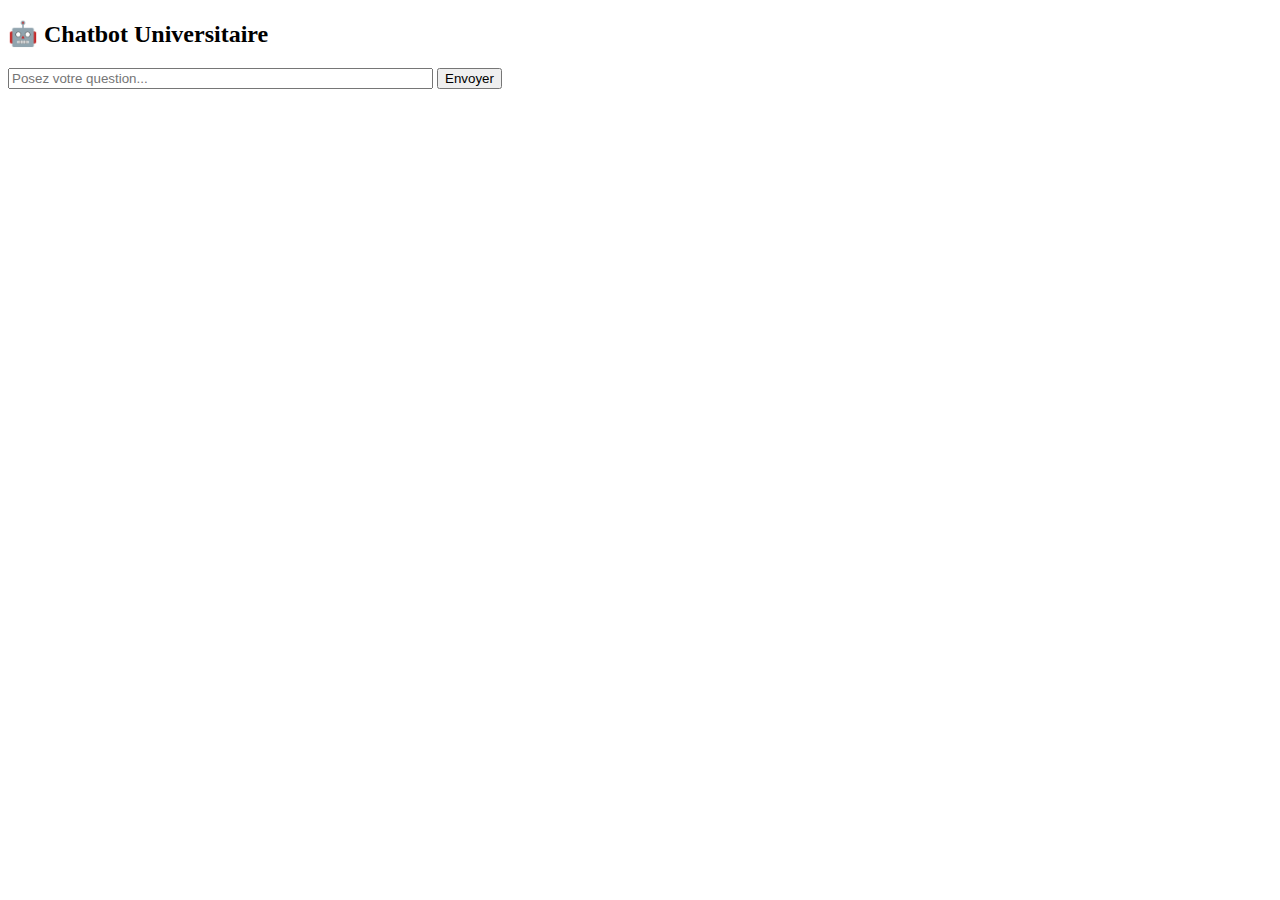
<file: machine learning+backend/index.html>
<!DOCTYPE html>
<html>
<head>
    <title>Chatbot Universitaire</title>
</head>
<body>

<h2>🤖 Chatbot Universitaire</h2>

<input type="text" id="question" placeholder="Posez votre question..." size="50">
<button onclick="sendQuestion()">Envoyer</button>

<p id="response"></p>

<script>
function sendQuestion() {
    let question = document.getElementById("question").value;

    fetch("http://127.0.0.1:5000/chat", {
        method: "POST",
        headers: {
            "Content-Type": "application/json"
        },
        body: JSON.stringify({ question: question })
    })
    .then(response => response.json())
    .then(data => {
        document.getElementById("response").innerHTML =
            "<b>Catégorie:</b> " + data.category +
            "<br><b>Réponse:</b> " + data.response;
    });
}
</script>

</body>
</html>
</file>
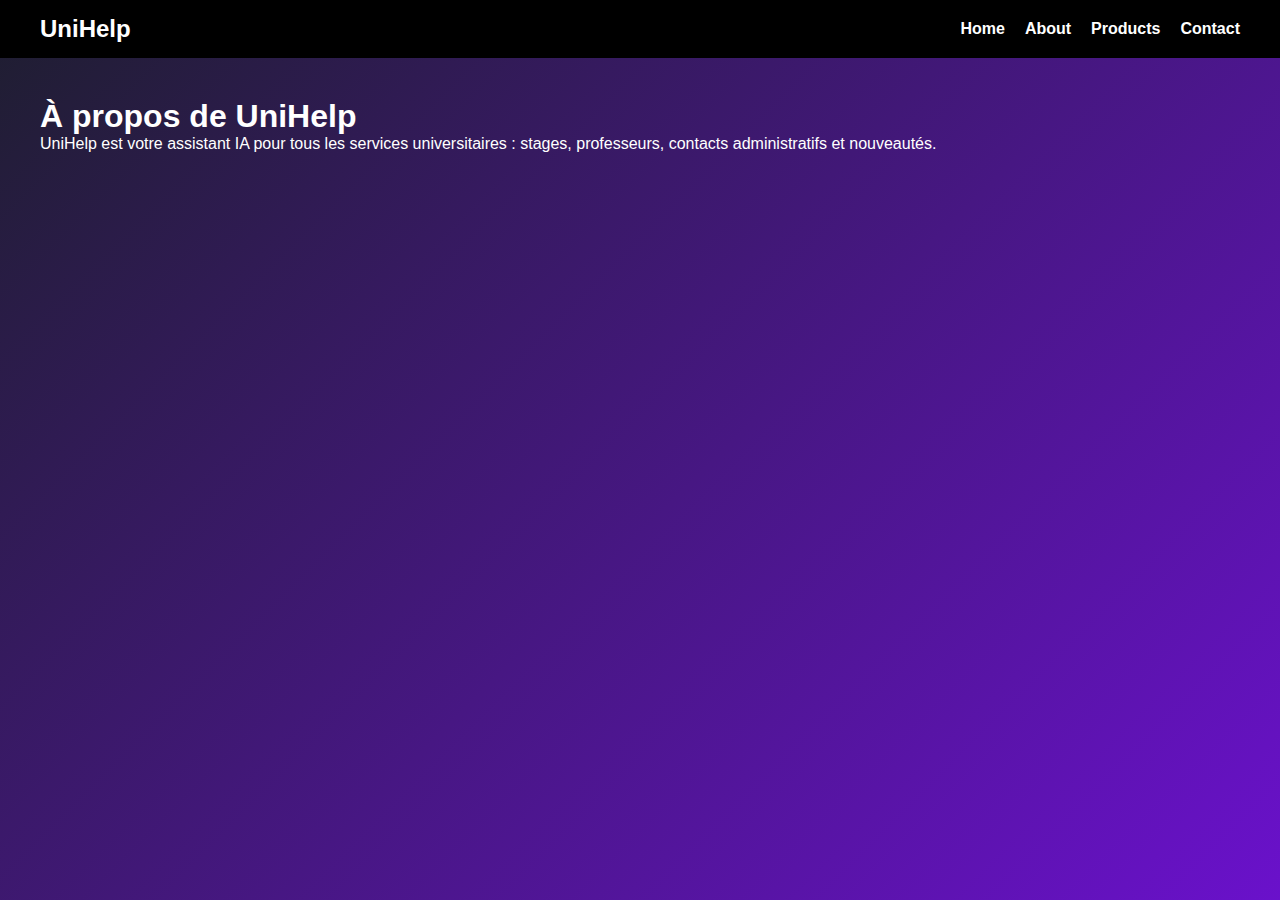
<file: interface graphique/about.html>
<!DOCTYPE html>
<html lang="fr">
<head>
<meta charset="UTF-8">
<meta name="viewport" content="width=device-width, initial-scale=1.0">
<title>About - UniHelp</title>
<link rel="stylesheet" href="style.css">
</head>
<body>
<nav>
  <h2>UniHelp</h2>
  <ul>
    <li><a href="home.html">Home</a></li>
    <li><a href="about.html">About</a></li>
    <li><a href="service.html">Products</a></li>
    <li><a href="contact.html">Contact</a></li>
  </ul>
</nav>

<section class="page">
  <h1>À propos de UniHelp</h1>
  <p>UniHelp est votre assistant IA pour tous les services universitaires : stages, professeurs, contacts administratifs et nouveautés.</p>

  <!-- Section questions -->
  <div id="qaSection">
    <h2>Posez votre question</h2>
    <input type="text" id="userQuestion" placeholder="Écrivez votre question ici...">
    <button id="sendBtn">Envoyer</button>
    <div id="response"></div>
  </div>
</section>

<script>
  // Action du bouton envoyer
  document.getElementById('sendBtn').addEventListener('click', function() {
    const question = document.getElementById('userQuestion').value.trim();
    if(question === '') {
      alert('Veuillez écrire une question avant d’envoyer.');
      return;
    }
    // Réponse formelle
    document.getElementById('response').innerText = "Merci, j’ai bien reçu votre question. Je vous répondrai dans 3 jours environ.";
    document.getElementById('userQuestion').value = '';
  });
</script>

</body>
</html>
</file>
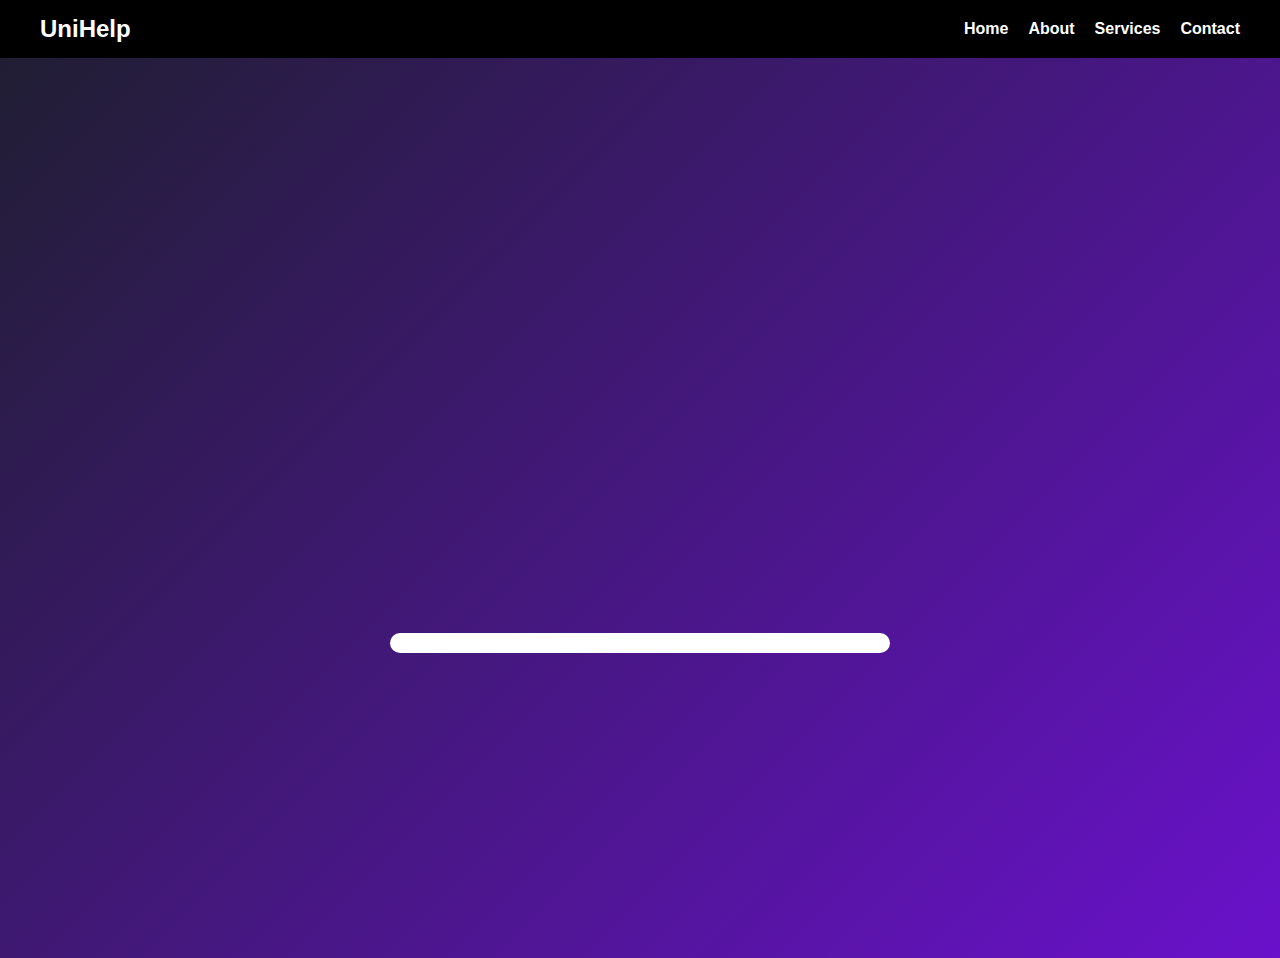
<file: interface graphique/contact.html>
<!DOCTYPE html>
<html lang="fr">
<head>
<meta charset="UTF-8">
<meta name="viewport" content="width=device-width, initial-scale=1.0">
<title>Contact - UniHelp</title>
<link rel="stylesheet" href="style.css">
</head>
<body>

<nav>
  <h2>UniHelp</h2>
  <ul>
    <li><a href="home.html">Home</a></li>
    <li><a href="about.html">About</a></li>
    <li><a href="service.html">Services</a></li>
    <li><a href="contact.html">Contact</a></li>
  </ul>
</nav>

<section class="contact-page">
  <h1>Contact Universitaire</h1>

  <div class="buttons">
    <button onclick="showStage()">Adresse des stages</button>
    <button onclick="showProf()">Mail des professeurs</button>
    <button onclick="showAssist()">Mail assistant / directeurs</button>
  </div>

  <div id="infoDisplay"></div>
</section>

<script>
function showStage() {
  document.getElementById('infoDisplay').innerHTML = `
    <p>Adresse Stage 1: stage@unitech.com</p>
    <p>Adresse Stage 2: internship@unitech.com</p>
  `;
}

function showProf() {
  document.getElementById('infoDisplay').innerHTML = `
    <p>Professeur Math: mathprof@univ.com</p>
    <p>Professeur Info: infoprof@univ.com</p>
    <p>Professeur Physique: physprof@univ.com</p>
  `;
}

function showAssist() {
  document.getElementById('infoDisplay').innerHTML = `
    <p>Assistante Sara: sara@univ.com</p>
    <p>Directeur: director@univ.com</p>
  `;
}
</script>

</body>
</html>
</file>
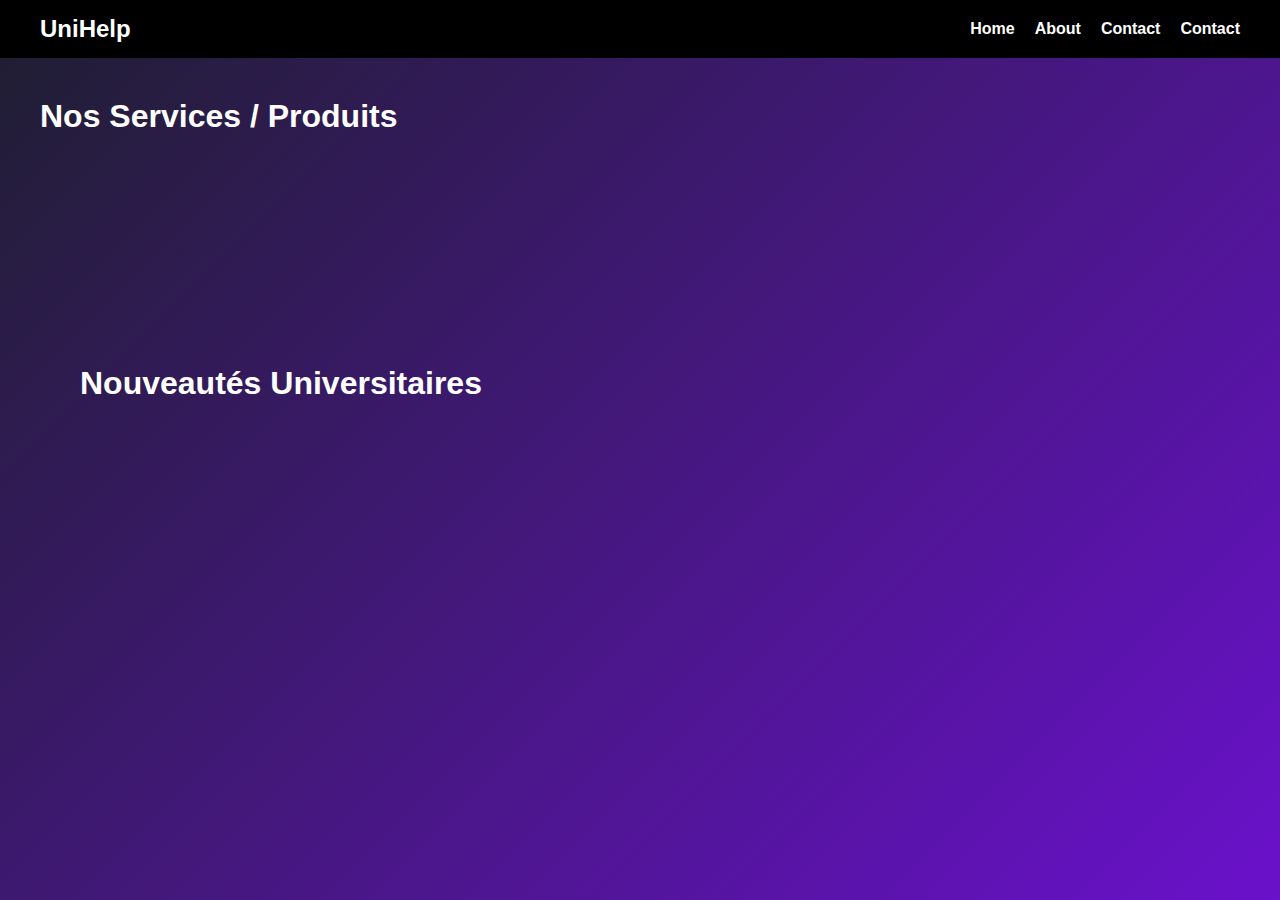
<file: interface graphique/service.html>
<!DOCTYPE html>
<html lang="fr">
<head>
<meta charset="UTF-8">
<meta name="viewport" content="width=device-width, initial-scale=1.0">
<title>Products - UniHelp</title>
<link rel="stylesheet" href="style.css">
</head>
<body>
<nav>
  <h2>UniHelp</h2>
  <ul>
    <li><a href="home.html">Home</a></li>
    <li><a href="about.html">About</a></li>
    <li><a href="service.html">Contact</a></li>
    <li><a href="contact.html">Contact</a></li>
  </ul>
</nav>

<section class="page">
  <h1>Nos Services / Produits</h1>
  <div class="card">
    <h3>Assistant IA</h3>
    <p>Aide pour démarches administratives et stages universitaires.</p>
  </div>
  <div class="card">
    <h3>Calendrier Universitaire</h3>
    <p>Suivi des examens et événements universitaires.</p>
  </div>
  <section class="page">
  <h1>Nouveautés Universitaires</h1>
  <div class="card">
    <h3>Nouveau règlement 2026</h3>
    <p>Mise à jour des procédures d’inscription.</p>
  </div>
  <div class="card">
    <h3>Calendrier des examens</h3>
    <p>Les examens débuteront le 12 Juin.</p>
  </div>
</section>
</section>
</body>
</html>
</file>
<file: interface graphique/style.css>
/* =========================
   GLOBAL
========================= */
* {
  margin: 0;
  padding: 0;
  box-sizing: border-box;
  font-family: Arial, sans-serif;
}

body {
  min-height: 100vh;
  background: linear-gradient(135deg, #1e1e2f, #6a11cb);
  color: white;
}

/* =========================
   LOGIN
========================= */
.login-body {
  display: flex;
  justify-content: center;
  align-items: center;
}

.login-box {
  background: white;
  color: black;
  padding: 40px;
  border-radius: 20px;
  width: 300px;
  text-align: center;
}

.login-box input {
  width: 100%;
  padding: 10px;
  margin: 10px 0;
}

/* =========================
   NAVBAR
========================= */
nav {
  background: black;
  padding: 15px 40px;
  display: flex;
  justify-content: space-between;
  align-items: center;
}

nav ul {
  display: flex;
  gap: 20px;
  list-style: none;
}

nav a {
  color: white;
  text-decoration: none;
  font-weight: 600;
}

/* =========================
   HERO (HOME)
========================= */
.hero {
  position: relative;
  text-align: center;
  color: white;
  height: 400px;
  display: flex;
  align-items: center;
  justify-content: center;
}

.hero-img {
  position: absolute;
  width: 100%;
  height: 100%;
  object-fit: cover;
  filter: brightness(0.5);
  z-index: 1;
}

.hero-text {
  position: relative;
  z-index: 2;
  display: flex;
  flex-direction: column;
  justify-content: center;
  align-items: center;
  text-align: center;
}

.hero-text h1,
.hero-text p {
  opacity: 0;
  animation: fadeInUp 1.5s ease forwards;
}

.hero-text h1 {
  font-size: 4em;
  font-weight: 900;
  animation-delay: 0.3s;
}

.hero-text .highlight {
  color: #ffdd00;
}

.hero-text p {
  font-size: 1.8em;
  font-weight: 600;
  animation-delay: 0.8s;
}

/* =========================
   PAGE CONTENT
========================= */
.page {
  padding: 40px;
}

/* =========================
   CARD
========================= */
.card {
  background: white;
  color: black;
  padding: 20px;
  margin: 10px 0;
  border-radius: 10px;
  opacity: 0;
  animation: fadeInUp 1s ease forwards;
}

.card:nth-child(1) {
  animation-delay: 0.2s;
}

.card:nth-child(2) {
  animation-delay: 0.4s;
}

.card:nth-child(3) {
  animation-delay: 0.6s;
}

.card:nth-child(4) {
  animation-delay: 0.8s;
}

/* =========================
   BUTTONS / INPUT
========================= */
button {
  padding: 10px 20px;
  background: black;
  color: white;
  border: none;
  cursor: pointer;
  border-radius: 5px;
  margin: 5px 0;
  opacity: 0;
  animation: fadeInUp 1s ease forwards;
}

button:nth-child(1) {
  animation-delay: 0.2s;
}

button:nth-child(2) {
  animation-delay: 0.4s;
}

button:nth-child(3) {
  animation-delay: 0.6s;
}

input,
textarea {
  padding: 10px;
  margin: 10px 0;
  width: 100%;
}

/* =========================
   ABOUT / QUESTIONS
========================= */
#qaSection {
  margin-top: 40px;
  background: #ffffff20;
  padding: 20px;
  border-radius: 10px;
  color: white;
  opacity: 0;
  animation: fadeInUp 1s ease forwards;
  animation-delay: 0.3s;
}

#userQuestion {
  width: 100%;
  padding: 10px;
  margin-bottom: 10px;
  border-radius: 5px;
  border: none;
}

#sendBtn {
  padding: 10px 20px;
  background: #6a11cb;
  color: white;
  border: none;
  cursor: pointer;
  border-radius: 5px;
}

#response {
  margin-top: 20px;
  background: white;
  color: black;
  padding: 10px;
  border-radius: 5px;
}

/* =========================
   CONTACT
========================= */
.contact-page {
  display: flex;
  flex-direction: column;       /* empile verticalement */
  justify-content: center;      /* centre verticalement */
  align-items: center;          /* centre horizontalement */
  text-align: center;
  gap: 20px;
  min-height: 100vh;            /* prend toute la hauteur de la page */
  padding: 40px;
}

.contact-page h1 {
  font-size: 2.5em;
  font-weight: 700;
  opacity: 0;
  animation: fadeInUp 1s ease forwards;
  animation-delay: 0.2s;
}

.contact-page .buttons {
  display: flex;
  flex-direction: column;       /* empile les boutons */
  gap: 15px;
  align-items: center;
}

.contact-page .buttons button {
  width: 200px;                 /* largeur uniforme */
  opacity: 0;
  animation: fadeInUp 1s ease forwards;
}

.contact-page .buttons button:nth-child(1) { animation-delay: 0.5s; }
.contact-page .buttons button:nth-child(2) { animation-delay: 0.8s; }
.contact-page .buttons button:nth-child(3) { animation-delay: 1.1s; }

.contact-page .buttons button:hover {
  background: #ffdd00;
  color: #1e1e2f;
  transform: scale(1.05);
  transition: all 0.3s ease;
}

#infoDisplay {
  margin-top: 20px;
  background: white;
  color: black;
  padding: 10px;
  border-radius: 10px;
  width: 80%;
  max-width: 500px;
  text-align: center;
}

/* Animation fade-in + slide */
@keyframes fadeInUp {
  0% {
    opacity: 0;
    transform: translateY(30px);
  }
  100% {
    opacity: 1;
    transform: translateY(0);
  }
}

#infoDisplay {
  margin-top: 20px;
  background: white;
  color: black;
  padding: 10px;
  border-radius: 10px;
  width: 80%;
  max-width: 500px;
  text-align: center;
}

/* =========================
   ANIMATION FADE-IN + SLIDE
========================= */
@keyframes fadeInUp {
  0% {
    opacity: 0;
    transform: translateY(30px);
  }
  100% {
    opacity: 1;
    transform: translateY(0);
  }
}
</file>
